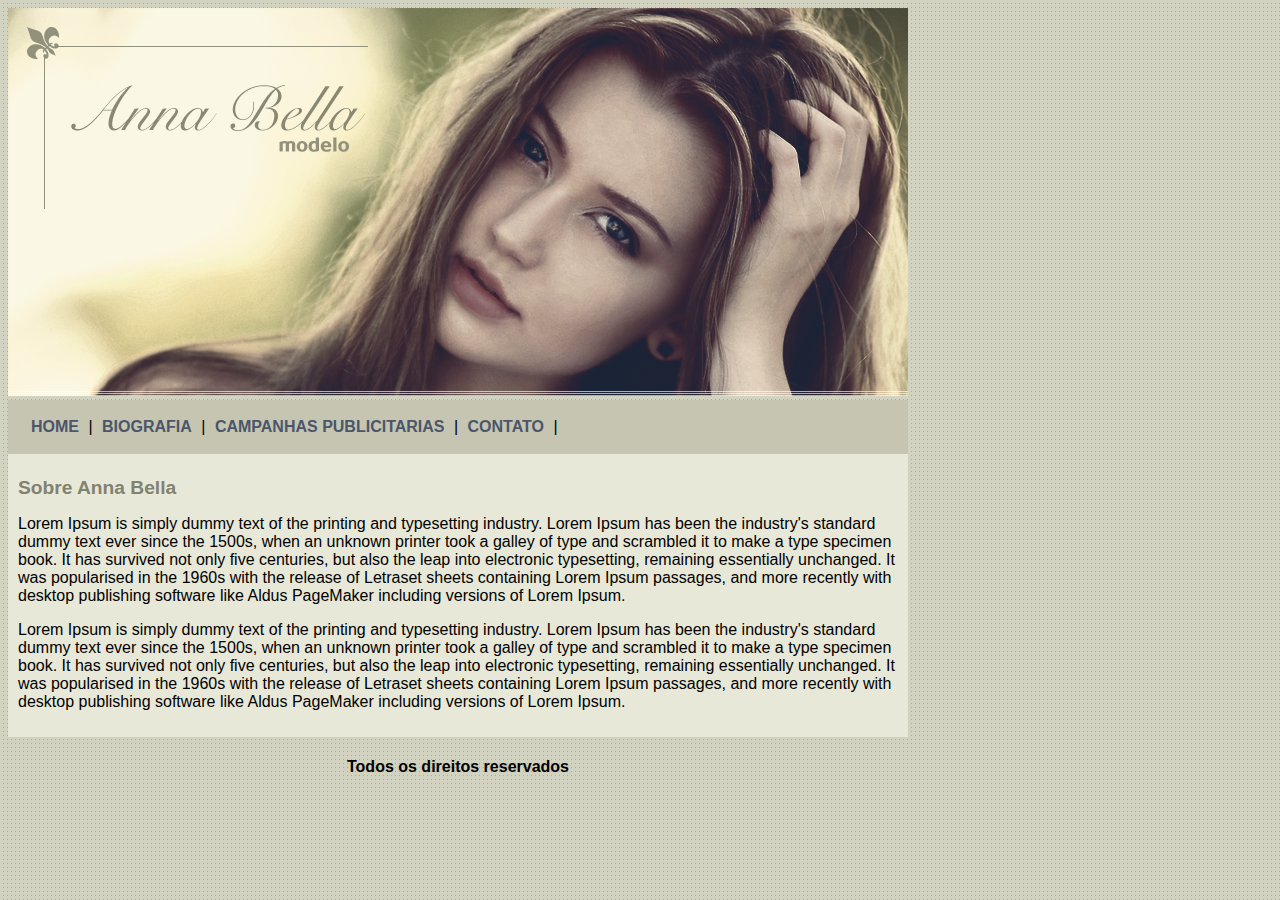
<file: index.html>
<!DOCTYPE html>
<html lang="en">
<head>
    <meta charset="UTF-8">
    <meta name="viewport" content="width=device-width, initial-scale=1.0">
    <link rel="stylesheet" href="./style.css">
    <title>Anna Bella</title>
</head>
<body>
    <div id="principal">
        
        <img src="./imagens/capa.png" alt="">

        <div id="menu">
            <a href="index.html">HOME</a> | 
            <a href="biografia.html">BIOGRAFIA</a> | 
            <a href="campanha.html">CAMPANHAS PUBLICITARIAS</a> | 
            <a href="contato.html">CONTATO</a> | 
        </div>

        <div id="conteudo">
            <h1>Sobre Anna Bella</h1>
            <p>
                Lorem Ipsum is simply dummy text of the printing and typesetting industry. Lorem Ipsum has been the industry's standard dummy text ever since the 1500s, when an unknown printer took a galley of type and scrambled it to make a type specimen book. It has survived not only five centuries, but also the leap into electronic typesetting, remaining essentially unchanged. It was popularised in the 1960s with the release of Letraset sheets containing Lorem Ipsum passages, and more recently with desktop publishing software like Aldus PageMaker including versions of Lorem Ipsum.

            </p>
            
            <p>
                Lorem Ipsum is simply dummy text of the printing and typesetting industry. Lorem Ipsum has been the industry's standard dummy text ever since the 1500s, when an unknown printer took a galley of type and scrambled it to make a type specimen book. It has survived not only five centuries, but also the leap into electronic typesetting, remaining essentially unchanged. It was popularised in the 1960s with the release of Letraset sheets containing Lorem Ipsum passages, and more recently with desktop publishing software like Aldus PageMaker including versions of Lorem Ipsum.
            </p>
        </div>

        <div id="rodape">
            <h4 class="centralizar">Todos os direitos reservados</h4>
        </div>

    </div>
</body>
</html>
</file>
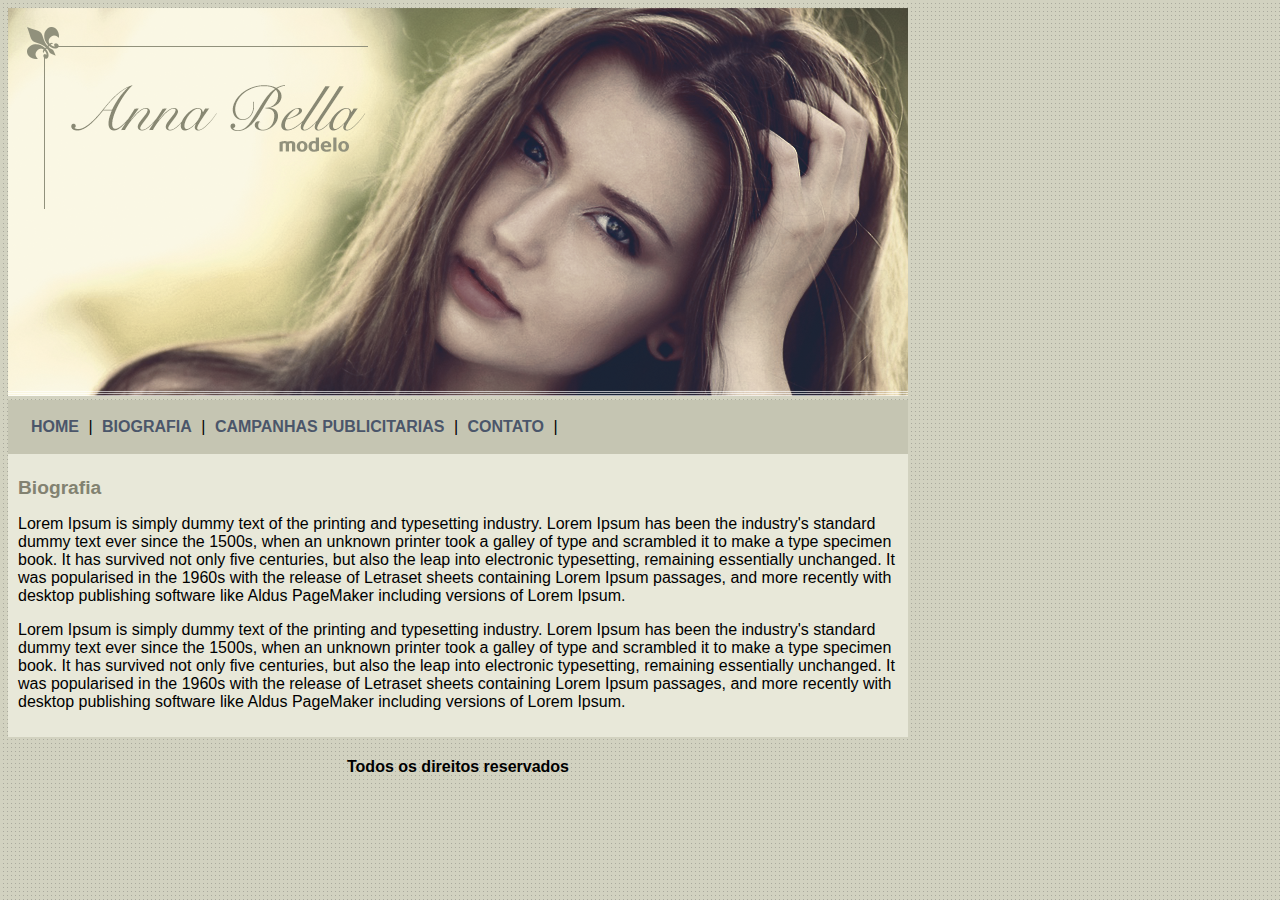
<file: biografia.html>
<!DOCTYPE html>
<html lang="en">
<head>
    <meta charset="UTF-8">
    <meta name="viewport" content="width=device-width, initial-scale=1.0">
    <link rel="stylesheet" href="./style.css">
    <title>Anna Bella - Biografia</title>
</head>
<body>
    <div id="principal">
        
        <img src="./imagens/capa.png" alt="">

        <div id="menu">
            <a href="index.html">HOME</a> | 
            <a href="biografia.html">BIOGRAFIA</a> | 
            <a href="campanha.html">CAMPANHAS PUBLICITARIAS</a> | 
            <a href="contato.html">CONTATO</a> | 
        </div>

        <div id="conteudo">
            <h1>Biografia</h1>
            <p>
                Lorem Ipsum is simply dummy text of the printing and typesetting industry. Lorem Ipsum has been the industry's standard dummy text ever since the 1500s, when an unknown printer took a galley of type and scrambled it to make a type specimen book. It has survived not only five centuries, but also the leap into electronic typesetting, remaining essentially unchanged. It was popularised in the 1960s with the release of Letraset sheets containing Lorem Ipsum passages, and more recently with desktop publishing software like Aldus PageMaker including versions of Lorem Ipsum.

            </p>
            
            <p>
                Lorem Ipsum is simply dummy text of the printing and typesetting industry. Lorem Ipsum has been the industry's standard dummy text ever since the 1500s, when an unknown printer took a galley of type and scrambled it to make a type specimen book. It has survived not only five centuries, but also the leap into electronic typesetting, remaining essentially unchanged. It was popularised in the 1960s with the release of Letraset sheets containing Lorem Ipsum passages, and more recently with desktop publishing software like Aldus PageMaker including versions of Lorem Ipsum.
            </p>
        </div>

        <div id="rodape">
            <h4 class="centralizar">Todos os direitos reservados</h4>
        </div>

    </div>
</body>
</html>
</file>
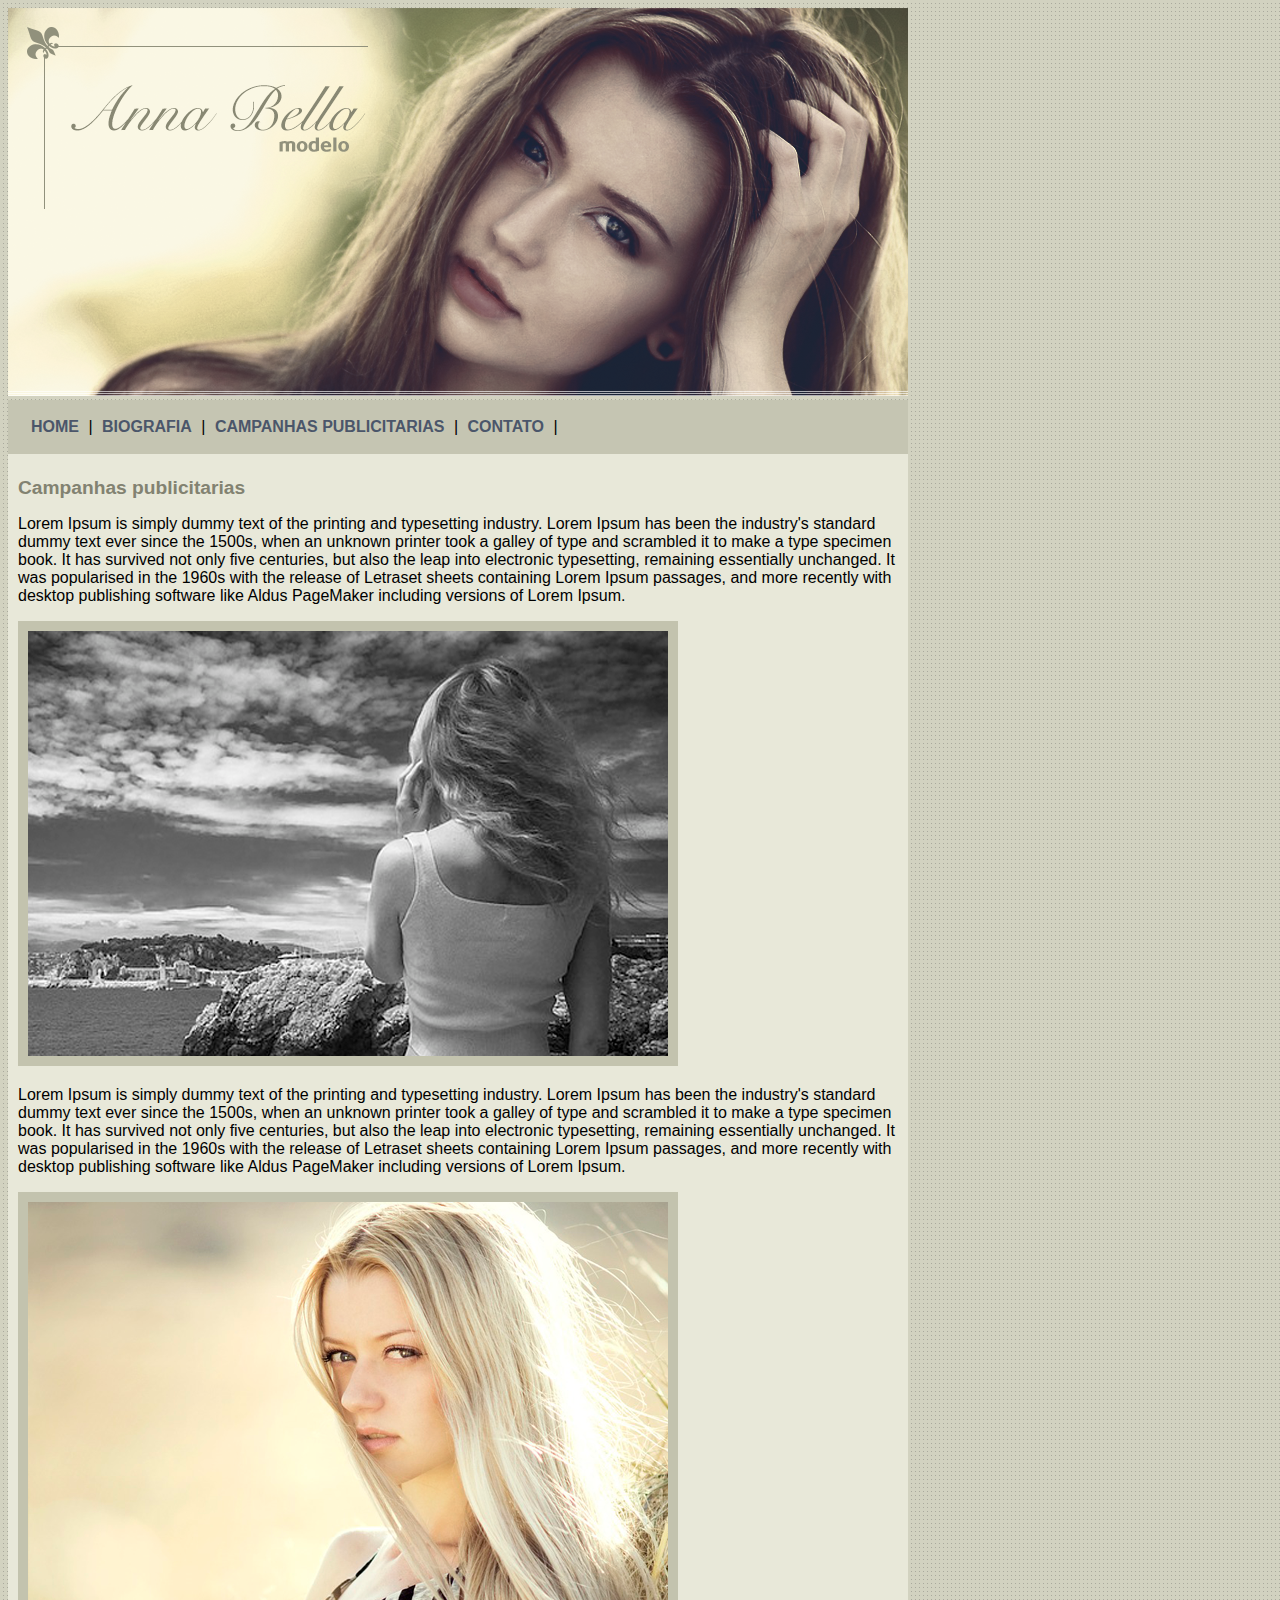
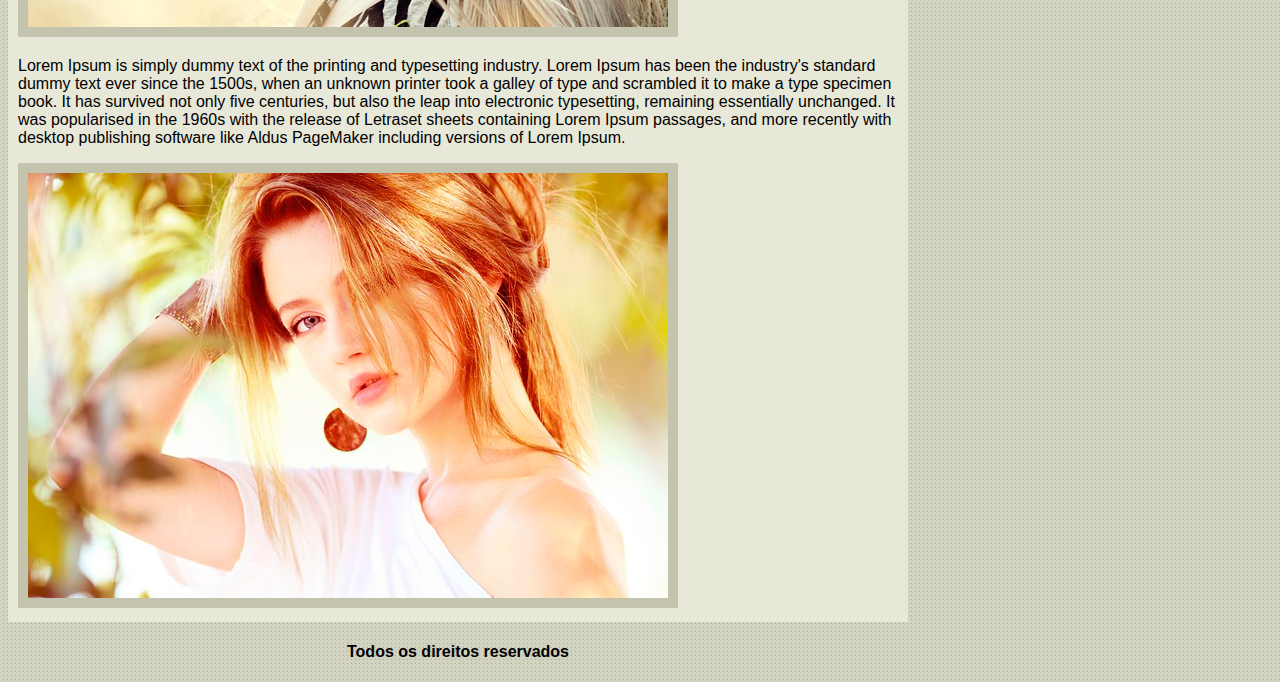
<file: campanha.html>
<!DOCTYPE html>
<html lang="en">
<head>
    <meta charset="UTF-8">
    <meta name="viewport" content="width=device-width, initial-scale=1.0">
    <link rel="stylesheet" href="./style.css">
    <title>Anna Bella - Campanhas publicitarias</title>
</head>
<body>
    <div id="principal">
        
        <img src="./imagens/capa.png" alt="">

        <div id="menu">
            <a href="index.html">HOME</a> | 
            <a href="biografia.html">BIOGRAFIA</a> | 
            <a href="campanha.html">CAMPANHAS PUBLICITARIAS</a> | 
            <a href="contato.html">CONTATO</a> | 
        </div>

        <div id="conteudo">
            <h1>Campanhas publicitarias</h1>
            <p>
                Lorem Ipsum is simply dummy text of the printing and typesetting industry. Lorem Ipsum has been the industry's standard dummy text ever since the 1500s, when an unknown printer took a galley of type and scrambled it to make a type specimen book. It has survived not only five centuries, but also the leap into electronic typesetting, remaining essentially unchanged. It was popularised in the 1960s with the release of Letraset sheets containing Lorem Ipsum passages, and more recently with desktop publishing software like Aldus PageMaker including versions of Lorem Ipsum.

            </p>

            <img src="/imagens/foto1.png" class="img-campanha" alt="">
            
            <p>
                Lorem Ipsum is simply dummy text of the printing and typesetting industry. Lorem Ipsum has been the industry's standard dummy text ever since the 1500s, when an unknown printer took a galley of type and scrambled it to make a type specimen book. It has survived not only five centuries, but also the leap into electronic typesetting, remaining essentially unchanged. It was popularised in the 1960s with the release of Letraset sheets containing Lorem Ipsum passages, and more recently with desktop publishing software like Aldus PageMaker including versions of Lorem Ipsum.
            </p>

            <img src="/imagens/foto2.png" class="img-campanha" alt="">

            <p>
                Lorem Ipsum is simply dummy text of the printing and typesetting industry. Lorem Ipsum has been the industry's standard dummy text ever since the 1500s, when an unknown printer took a galley of type and scrambled it to make a type specimen book. It has survived not only five centuries, but also the leap into electronic typesetting, remaining essentially unchanged. It was popularised in the 1960s with the release of Letraset sheets containing Lorem Ipsum passages, and more recently with desktop publishing software like Aldus PageMaker including versions of Lorem Ipsum.
            </p>

            <img src="/imagens/foto3.png" class="img-campanha" alt="">

        </div>

        <div id="rodape">
            <h4 class="centralizar">Todos os direitos reservados</h4>
        </div>

    </div>
</body>
</html>
</file>
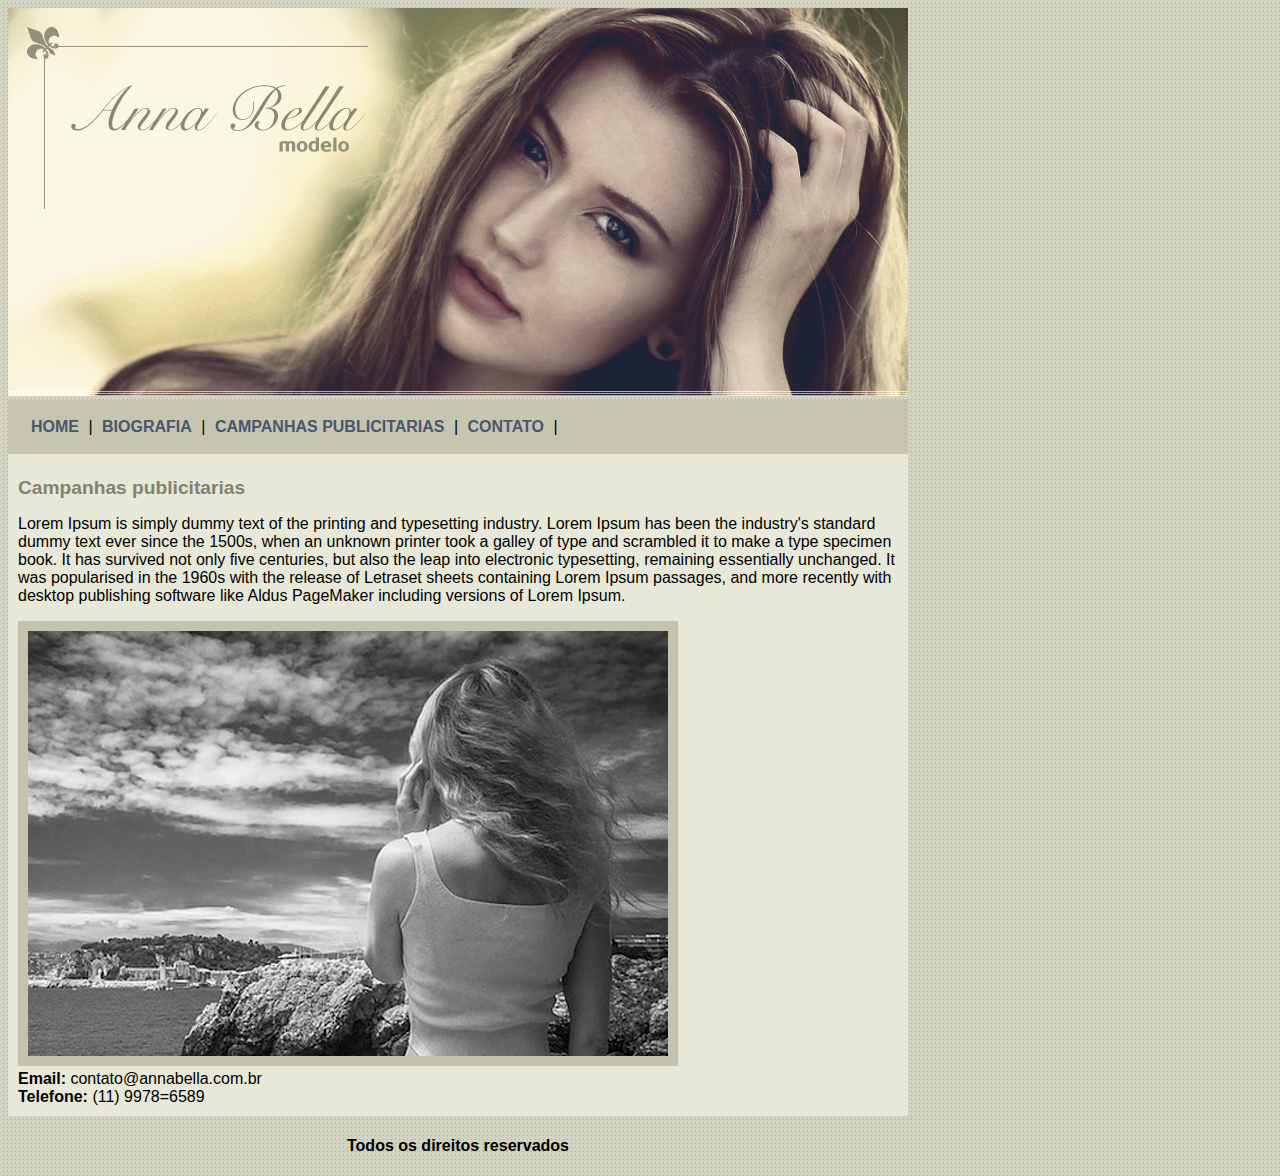
<file: contato.html>
<!DOCTYPE html>
<html lang="en">
<head>
    <meta charset="UTF-8">
    <meta name="viewport" content="width=device-width, initial-scale=1.0">
    <link rel="stylesheet" href="./style.css">
    <title>Anna Bella - Contato</title>
</head>
<body>
    <div id="principal">
        
        <img src="./imagens/capa.png" alt="">

        <div id="menu">
            <a href="index.html">HOME</a> | 
            <a href="biografia.html">BIOGRAFIA</a> | 
            <a href="campanha.html">CAMPANHAS PUBLICITARIAS</a> | 
            <a href="contato.html">CONTATO</a> | 
        </div>

        <div id="conteudo">
            <h1>Campanhas publicitarias</h1>
            <p>
                Lorem Ipsum is simply dummy text of the printing and typesetting industry. Lorem Ipsum has been the industry's standard dummy text ever since the 1500s, when an unknown printer took a galley of type and scrambled it to make a type specimen book. It has survived not only five centuries, but also the leap into electronic typesetting, remaining essentially unchanged. It was popularised in the 1960s with the release of Letraset sheets containing Lorem Ipsum passages, and more recently with desktop publishing software like Aldus PageMaker including versions of Lorem Ipsum.
            </p>

            <img src="/imagens/foto1.png" class="img-campanha" alt="">
            
        <div id="contato">
            <strong>Email: </strong> contato@annabella.com.br <br>
            <strong>Telefone: </strong>(11) 9978=6589
        </div>

        </div>

        <div id="rodape">
            <h4 class="centralizar">Todos os direitos reservados</h4>
        </div>

    </div>
</body>
</html>
</file>
<file: style.css>
body{
    background: #d2d2c1 url(./imagens/fundo.png);
    font: 16px Arial, Helvetica, sans-serif;
}

#principal{
    width: 900px;
    
}

#menu{
    background: #c5c5b2;
    padding: 18px;
}

#conteudo{
    background: #e8e8d9;
    padding: 10px;
}

a{
    color: #4b566a;
    text-decoration: none;
    font-weight: bold;
    padding: 5px;
}

.centralizar{
    text-align: center;
}

h1{
    color: #828271;
    font-size: 1.2em;
    
}

.img-campanha{
    border: 10px solid #c3c3ae;
    
}
</file>
